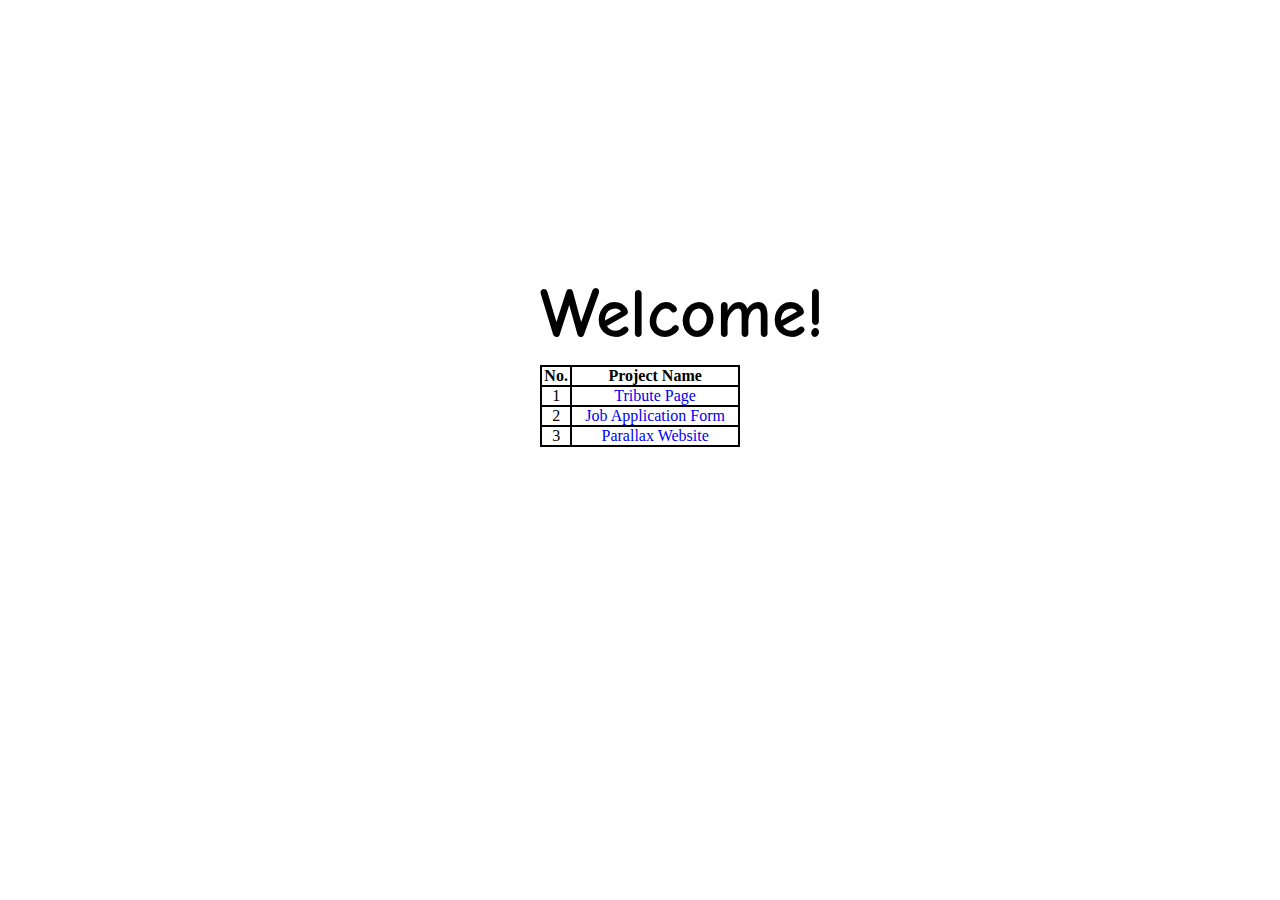
<file: index.html>
<!DOCTYPE html>
<html lang="en">
  <head>
    <meta charset="UTF-8" />
    <meta name="viewport" content="width=device-width, initial-scale=1.0" />
    <title>Projects Site</title>
    <link rel="stylesheet" href="style.css" />
  </head>
  <body>
    <div class="welcome">
      <h1>Welcome!</h1>
      <!-- <p>
        This is a page where you can click on the title mentioned below and
        check different projects created by Vinay
      </p> -->
      <table>
        <tr>
          <th>No.</th>
          <th>Project Name</th>
        </tr>
        <tr>
          <td>1</td>
          <td>
            <a href="tribute_page/index.html">Tribute Page</a>
          </td>
        </tr>
        <tr>
          <td>2</td>
          <td>
            <a href="job_application_form/index.html">Job Application Form</a>
          </td>
        </tr>
        <tr>
          <td>3</td>
          <td>
            <a href="parallax_website/index.html">Parallax Website</a>
          </td>
        </tr>
      </table>
    </div>
  </body>
</html>
</file>
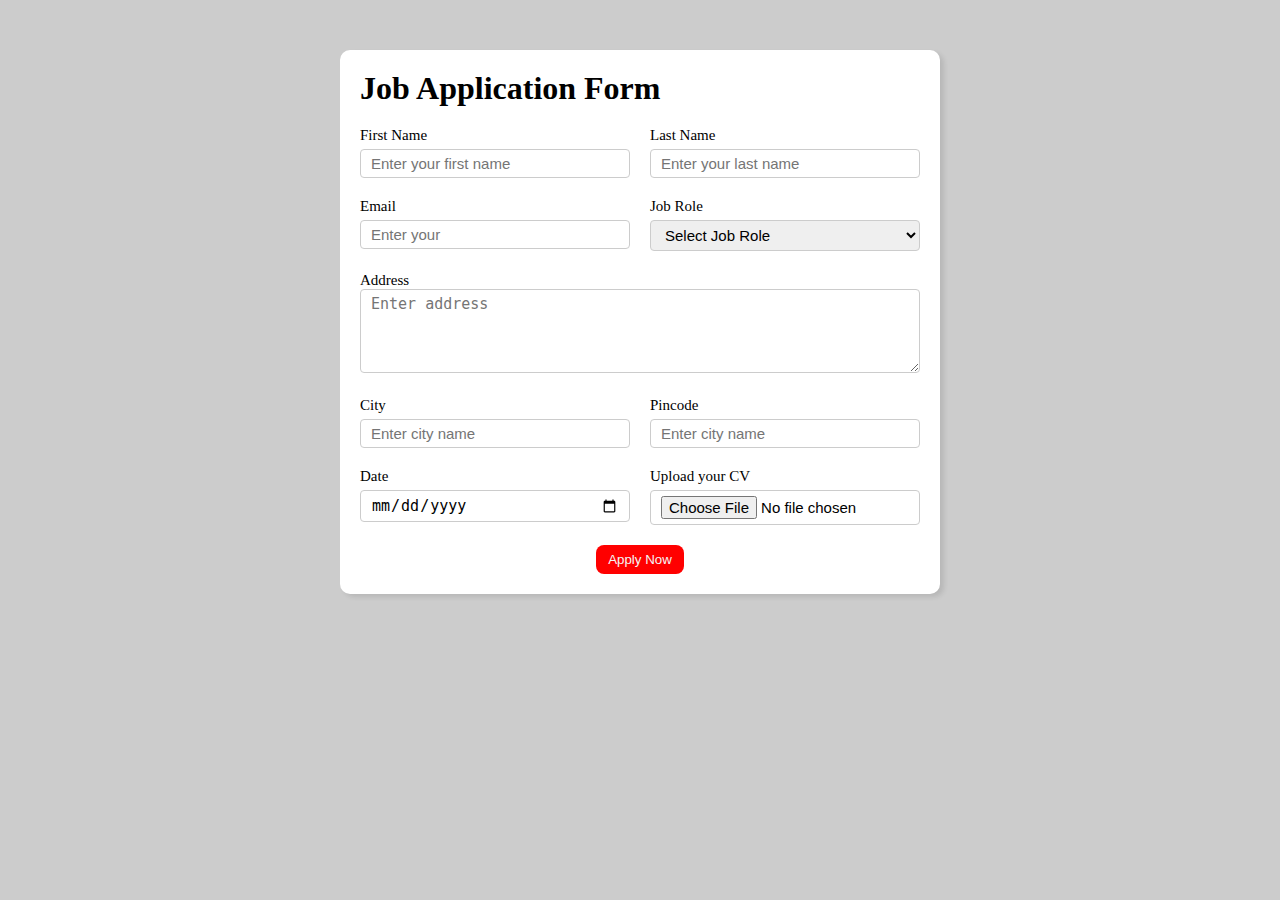
<file: job_application_form/index.html>
<!DOCTYPE html>
<html lang="en">
  <head>
    <meta charset="UTF-8" />
    <meta name="viewport" content="width=device-width, initial-scale=1.0" />
    <title>Job Application Form</title>
    <link rel="stylesheet" href="style.css" />
  </head>

  <body>
    <div class="container">
      <div class="apply_box">
        <h1>Job Application Form</h1>
        <form action="">
          <div class="form_container">
            <div class="form_control">
              <label for="first_name">First Name</label>
              <input
                type="text"
                name="first_name"
                id="first_name"
                placeholder="Enter your first name"
              />
            </div>
            <div class="form_control">
              <label for="last_name">Last Name</label>
              <input
                type="text"
                name="last_name"
                id="last_name"
                placeholder="Enter your last name"
              />
            </div>
            <div class="form_control">
              <label for="email">Email</label>
              <input
                type="email"
                name="email"
                id="email"
                placeholder="Enter your"
              />
            </div>
            <div class="form_control">
              <label for="job_role">Job Role</label>
              <select id="job_role" name="job_role">
                <option value="">Select Job Role</option>
                <option value="frontend">Frontend Devloper</option>
                <option value="backend">Backend Developer</option>
                <option value="full_stack">Full Stack Developer</option>
                <option value="UI-UX">UI UX Designer</option>
              </select>
            </div>
            <div class="textarea_control">
              <label for="address">Address</label>
              <textarea
                name="address"
                id="address"
                cols="30"
                rows="4"
                placeholder="Enter address"
              ></textarea>
            </div>
            <div class="form_control">
              <label for="city">City</label>
              <input
                type="text"
                id="city"
                name="city"
                placeholder="Enter city name"
              />
            </div>
            <div class="form_control">
              <label for="pincode">Pincode</label>
              <input
                type="number"
                id="pincode"
                name="pincode"
                placeholder="Enter city name"
              />
            </div>
            <div class="form_control">
              <label for="date">Date</label>
              <input type="date" id="date" name="date" placeholder="" />
            </div>
            <div class="form_control">
              <label for="upload">Upload your CV</label>
              <input type="file" id="upload" name="upload" />
            </div>
          </div>
          <div class="button_container">
            <button type="submit">Apply Now</button>
          </div>
        </form>
      </div>
    </div>
  </body>
</html>
</file>
<file: style.css>
@import url('https://fonts.googleapis.com/css2?family=Comic+Neue:wght@700&display=swap');
@import url('https://fonts.googleapis.com/css2?family=Roboto&display=swap');
* {
    margin: 0;
    padding: 0;
    box-sizing: border-box;
}

div{
    width: 300px;
    margin: auto;
    height: 80vh ;
}

.welcome {
    display: flex;
    flex-direction: column;
    justify-content: center;
    width: 200px;
}

h1 {
    font-family: "Comic Neue",sans-serif;
    font-size: 70px;
}

p{
    font-family: "Roboto",sans-serif;
    font-size: 18px;
    text-align: center;
}

table {
    margin-top: 10px;
}

table {
    border: 2px solid black;
    border-collapse: collapse;
    text-align: center;
}
tr ,th, td {
    border: 2px solid black;
}

a {
    text-decoration: none;
}
</file>
<file: job_application_form/style.css>
* {
    margin: 0;
    padding: 0;
    box-sizing: border-box;
}

body {
    background-color: #ccc;
}

.container {
    max-width: 900px;
    margin: 0 auto;
}

.apply_box {
    max-width: 600px;
    padding: 20px;
    background-color: white;
    margin: 0 auto;
    margin-top: 50px;
    box-shadow: 4px 3px 5px rgba(1, 1, 1, 0.1);
    border-radius: 10px;
}

.form_container {
    display: grid;
    grid-template-columns:repeat(auto-fit,minmax(200px, 1fr));
    gap: 20px;
    margin-top: 20px;
}

.form_control {
    display: flex;
    flex-direction: column;
}

label {
    font-size: 15px ;
    margin-bottom: 5px;
}

input, select, textarea {
    padding: 5px 10px;
    border: 1px solid #ccc;
    border-radius: 4px;
    font-size: 15px;
}

.button_container {
    display: flex;
    justify-content: center;
    margin-top: 20px;
}

button {
    background-color: red;
    border: transparent solid 2px;
    padding: 5px 10px;
    color: whitesmoke;
    border-radius: 8px;
    transition: 0.3s ease-in;
}

button:hover {
    background-color: #ccc;
    border: 2px solid red;
    color: black;
    transition: 0.3s ease-out;
    cursor: pointer;
}

.textarea_control {
    grid-column: 1 / span 2;
}

.textarea_control textarea {
    width: 100%;
}

@media (max-width:460px) {
    .textarea_control {
        grid-column: 1 / span 1;
    }
}
</file>
